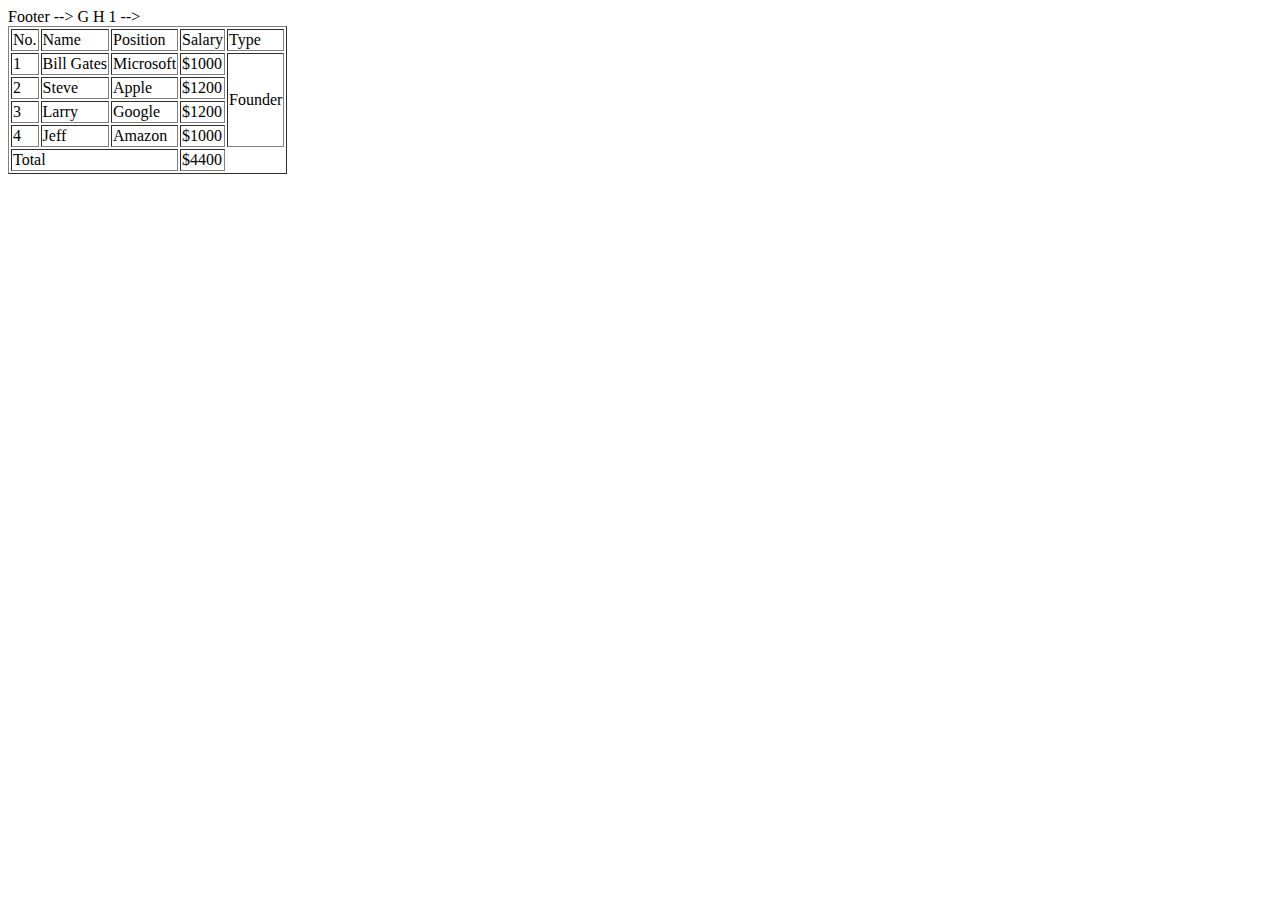
<file: HTML/l7_tables.html>
<!DOCTYPE html>
<html lang="en">
<head>
    <meta charset="UTF-8">
    <meta name="viewport" content="width=device-width, initial-scale=1.0">
    <title>Tables</title>
</head>
<body>
    <!-- <table border = 2>
        <thead>
            <tr>
                <td>This</td>
                <td>Is </td>
                <td>Heading</td>
                <tbody>
                    <tr>
                        <td>data1</td>
                        <td>data2</td>
                        <td>data3</td>
                    </tr>
                    <tr>
                        <td>data4</td>
                        <td>data5</td>
                        <td>data6</td>
                    </tr>
                    <tr>
                        <td>data7</td>
                        <td>data8</td>
                        <td>data9</td>
                    </tr>
                    <tfoot>
                        <tr>
                            <td colspan="2">This is</td>
                            <!-- <td>the</td> -->
                            <td>Footer</td>
                        </tr>
                    </tfoot>
                </tbody>
            </tr>
        </thead>
    </table> -->

    <!-- <table id="2" border="3">
        <thead>
            <tr>
                <td>A</td>
                <td>B</td>
                <td>C</td>
                <tbody>
                    <tr>
                        <td rowspan="2">D</td>
                        <td>E</td>
                        <td>F</td>
                    </tr>
                    <tr>
                        <!-- <td></td> -->
                        <td>G</td>
                        <td>H</td>
                    </tr>
                    <tfoot>
                        <tr>
                            <td colspan="3">1</td>
                        </tr>
                    </tfoot>
                </tbody>
            </tr>
        </thead>
    </table> -->

    <table id="3" border="1">
        <thead>
            <tr>
                <td>No.</td>
                <td>Name</td>
                <td>Position</td>
                <td>Salary</td>
                <td>Type</td>
                <tbody>
                    <tr>
                        <td>1</td>
                        <td>Bill Gates</td>
                        <td>Microsoft</td>
                        <td>$1000</td>
                        <td rowspan="4">Founder</td>
                    </tr>
                    <tr>
                        <td>2</td>
                        <td>Steve</td>
                        <td>Apple</td>
                        <td>$1200</td>
                        <!-- <td></td> -->
                    </tr>
                    <tr>
                        <td>3</td>
                        <td>Larry</td>
                        <td>Google</td>
                        <td>$1200</td>
                        <!-- <td></td> -->
                    </tr>
                    <tr>
                        <td>4</td>
                        <td>Jeff</td>
                        <td>Amazon</td>
                        <td>$1000</td>
                        <!-- <td></td> -->
                    </tr>
                    <tfoot>
                        <tr>
                            <td colspan="3">Total</td>
                            <td>$4400</td>
                        </tr>
                    </tfoot>
                </tbody>
            </tr>
        </thead>
    </table>
</body>
</html>
</file>
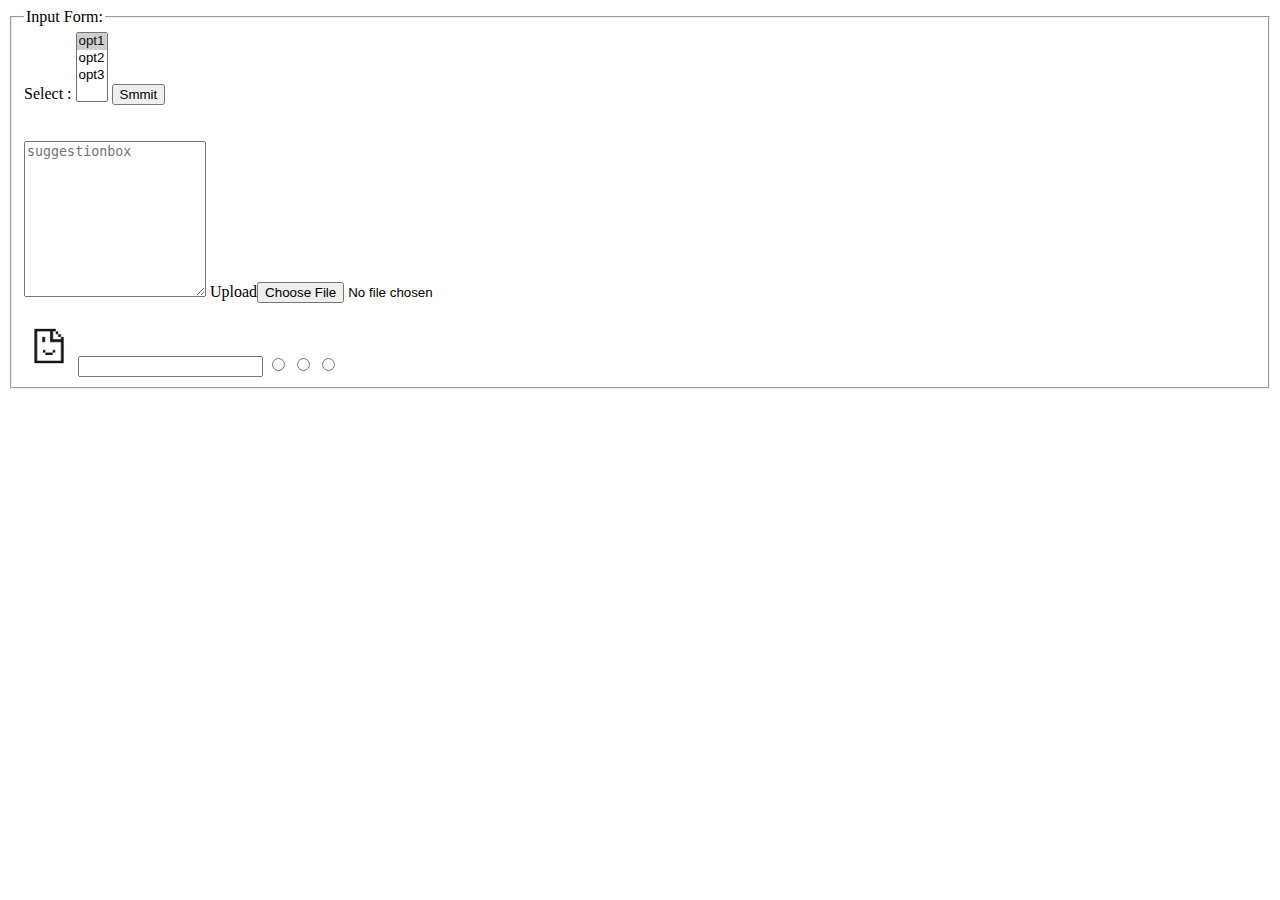
<file: HTML/l8_forms.html>
<!DOCTYPE html>
<html lang="en">
<head>
    <meta charset="UTF-8">
    <meta name="viewport" content="width=device-width, initial-scale=1.0">
    <title>Forms</title>
</head>
<body>
    <!-- <form action="">
        <label for="date">pick a date:</label>
        <input type="date" name="" id="date">
        <label for="id">User Id</label>
        <input type="text" name="" id="id">
        <label for="pass">Password:</label>
        <input type="text" name="" required ="pass">
        <button type="submit">Submit</button>
    </form> -->

    <!-- <form action="" id="2">
        <label for="name">
            Enter Name
        </label>
        <input type="text" placeholder="Sarthak" id="name"><br><br>
        <label for="gender">Choose Gender:</label><br>

        <label for="Male">Male</label>
        <input type="radio" id="Male" name = "Male" value="Male">

        <label for="Femalw">Female</label>
        <input type="radio" id="Female" value = 'Female'>

        <label for="Other">Other</label>
        <input type="radio" id="Other" value = 'other'><br><br>
        <label for="date">DOB</label>
        <input type="date" id="date">
        <button type="submit">Submit</button>
    </form> -->

    <form action="#" id="3">
      <fieldset>
        <legend> Input Form:</legend>
          <label for="selectatt">Select :
        </label>
        <select name="selectatt" multiple id="selectatt">
            <option value="1st" selected>opt1</option>
            <option value="2nd">opt2</option>
            <option value="3rd">opt3</option>
        </select>
        <button type="submit">Smmit </button>
        <br><br><br>
        <textarea name="sugg" id="suggestionbox" cols="20" rows="10" placeholder="suggestionbox"></textarea>
        <label for="filei">Upload</label><input type="file" id="filei">
        <!-- image as button -->
         <br><br>
         <input type="image" src="./me.png" width="50" height="50" alt="click here">
         <input type="password" name="password" id="password">

         <input type="radio" name="gender" id="Male" >
         <input type="radio" name="gender" id="Female" >
         <input type="radio" name="gender" id="None" >
        
         <!-- Same name links the radio buttons, allowing selection of only one -->
      </fieldset>
        </form>

</body>
</html>
</file>
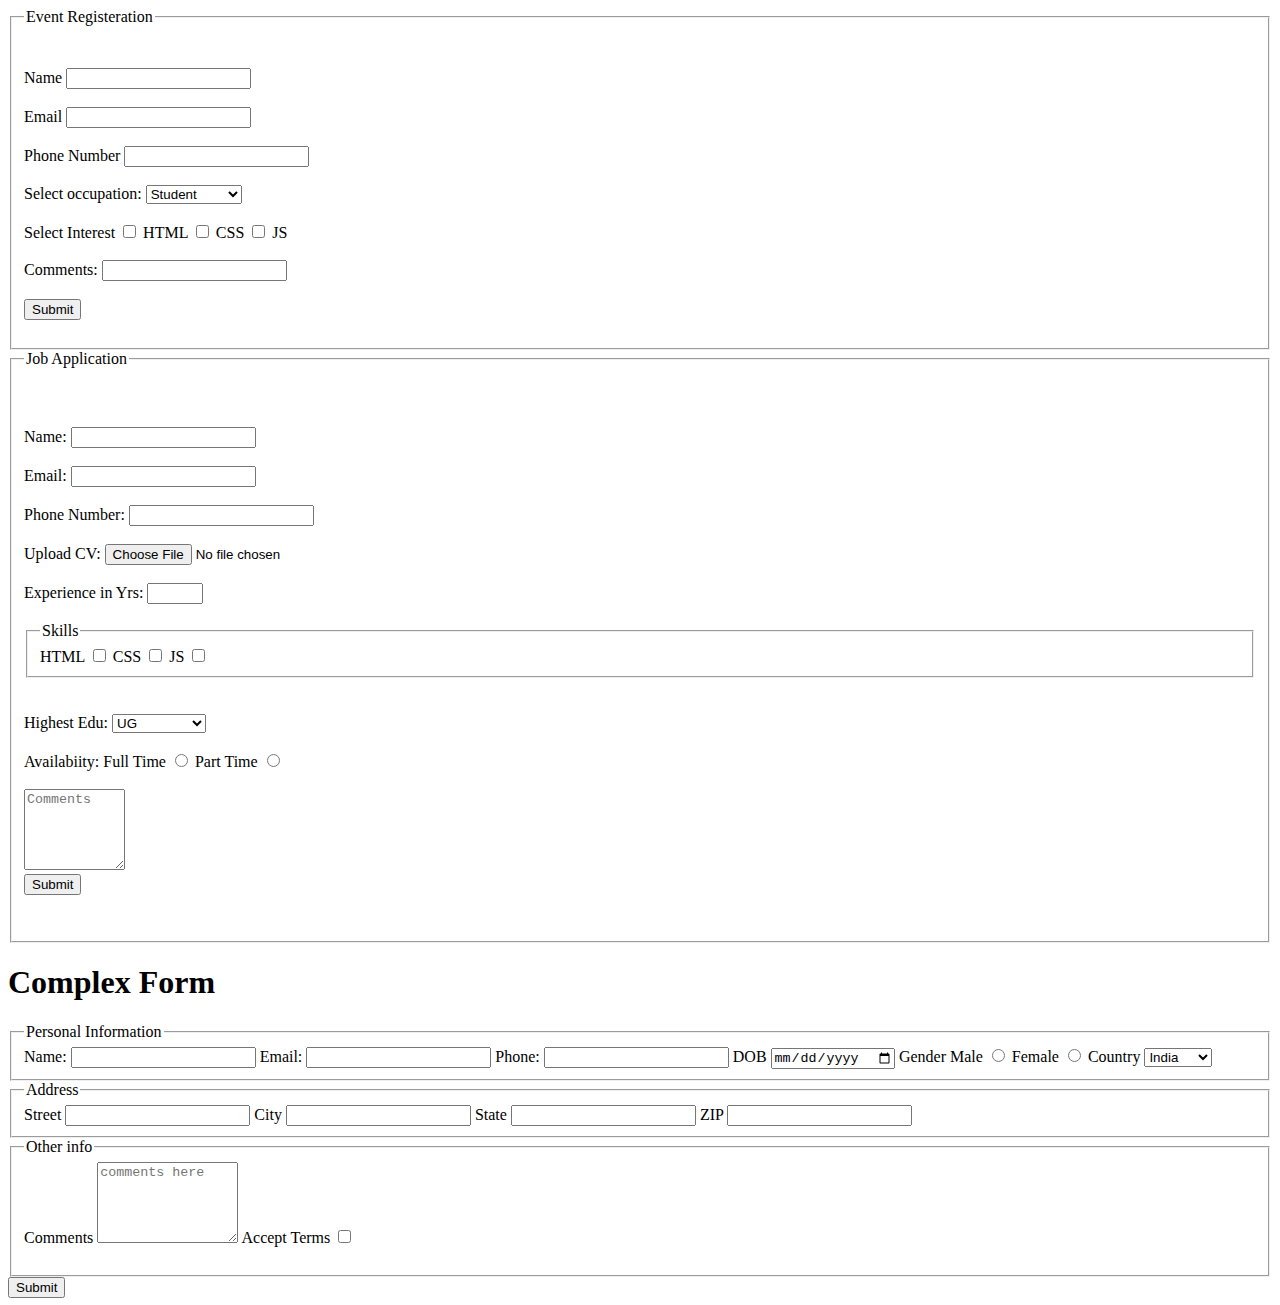
<file: HTML/l9_forms.html>
<!DOCTYPE html>
<html lang="en">
<head>
    <meta charset="UTF-8">
    <meta name="viewport" content="width=device-width, initial-scale=1.0">
    <title>Forms</title>
</head>
<body>
    <form>
        <fieldset>
            <legend>Event Registeration</legend>
                <br><br>
                <label for="name">Name</label>
                <input type="text" name="" id="name">
                <br><br>
                <label for="email">Email</label> 
                <input type="email" name="" id="email">
                <br><br>
                <label>Phone Number</label>
                <input type="number" name="" id="phone" required maxlength="10" minlength="10">
                <br><br>

                <label for="occupation">Select occupation:</label>
                    <select name="" id="occupation">
                        <option value="student">Student</option>
                        <option value="professional">Professional</option>
                        <option value="other">Other</option>
                    </select>
                    <br><br>
                <label for="interest">Select Interest</label>
                <input type="checkbox" name="" id="html">
                <label for="html">HTML</label>

                <input type="checkbox" name="" id="css">
                <label for="css">CSS</label>

                <input type="checkbox" name="" id="js">
                <label for="js">JS</label>

                <br><br>
                <label for="comments">Comments:</label>
                <input type="textarea" id="comments" width="10" height="5">
                <br><br>
                <button type="submit">Submit</button>
                <br><br>
        </fieldset>
    </form>

    <form action="">
        <fieldset>
            <legend>Job Application</legend>
            <br><br><br>
            <label for="name">Name:</label>
            <input type="text" id="name">
            <br><br>
            <label for="email">Email:</label>
            <input type="email" id="email">
            <br><br>
            <label for="number">Phone Number:</label>
            <input type="tel" id="number" minlength="10" maxlength="10">
            <br><br>
            <label for="resume">Upload CV:</label>
            <input type="file" id="resume">
            <br><br>
            <label for="experience">Experience in Yrs:</label>
            <input type="number" id="experience" min="0" max="50">
            <br><br>
            <fieldset>
                <legend>Skills</legend>

                <label for="html">HTML</label>
                <input type="checkbox" name="skill" id="html">

                <label for="css">CSS</label>
                <input type="checkbox" name="skill" id="css">
                
                <label for="js">JS</label>
                <input type="checkbox" name="skill" id="js">

            </fieldset>
            <br><br>
            <label for="education">Highest Edu:</label>
            <select name="education" id="education">
                <option value="graduate">UG</option>
                <option value="highschool">High School</option>
                <option value="post graduate">PG</option>
            </select>
            <br><br>
            <label for="available_for">Availabiity:</label>
            <label for="Full-time">Full Time</label>
            <input type="radio" name="available_for" id="Full-time">
            <label for="Part-time">Part Time</label>
            <input type="radio" name="available_for" id="Part-time">
            <br><br>
            <label for="comments"></label>
            <textarea name="comments" id="comments" cols="10" rows="5" placeholder="Comments"></textarea>
            <br>
            <button type="submit">Submit</button>
            <br><br><br>
        </fieldset>
    </form>

    <form >
        <h1>Complex Form</h1>
            <fieldset>
                <legend>Personal Information</legend>
                    <label for="name">Name:</label>
                    <input type="text" name="" id="name">
                    
                    <label for="email">Email:</label>
                    <input type="email" name="" id="email">
                    
                    <label for="phone">Phone:</label>
                    <input type="tel" name="" id="phone">
                    
                    <label for="dob">DOB</label>
                    <input type="date" name="" id="dob">
                    
                    <label for="gender">Gender</label>
                    <label for="male">Male</label>
                    <input type="radio" name="gender" id="male">
                    
                    <label for="female">Female</label>
                    <input type="radio" name="gender" id="female">
                    
                    <label for="country">Country</label>
                    <select name="country" id="country">
                        <option value="India">India</option>
                        <option value="NRI">NRI</option>
                        <option value="Foreign">Foreign</option>
                    </select>
                </fieldset>
                
                <fieldset>
                    <legend>Address</legend>
                    <label for="street">Street</label>
                    <input type="text" name="" id="street">
                    
                    <label for="city">City</label>
                    <input type="text" name="" id="city">
                    
                    <label for="state">State</label>
                    <input type="text" name="" id="state">
                    
                    <label for="zip">ZIP</label>
                    <input type="number" name="" id="zip">
                </fieldset>
                    <fieldset>
                        <legend>Other info</legend>
                        <label for="comments">Comments</label>
                        <textarea name="" id="comments" placeholder="comments here" cols="15" rows="5"></textarea>
                        
                        <label for="tnc">Accept Terms</label>
                        <input type="checkbox" name="" id="tnc">
                            <br><br>
                        </fieldset>
                        <button type="submit">Submit</button>
       
    </form>

</body>
</html>
</file>
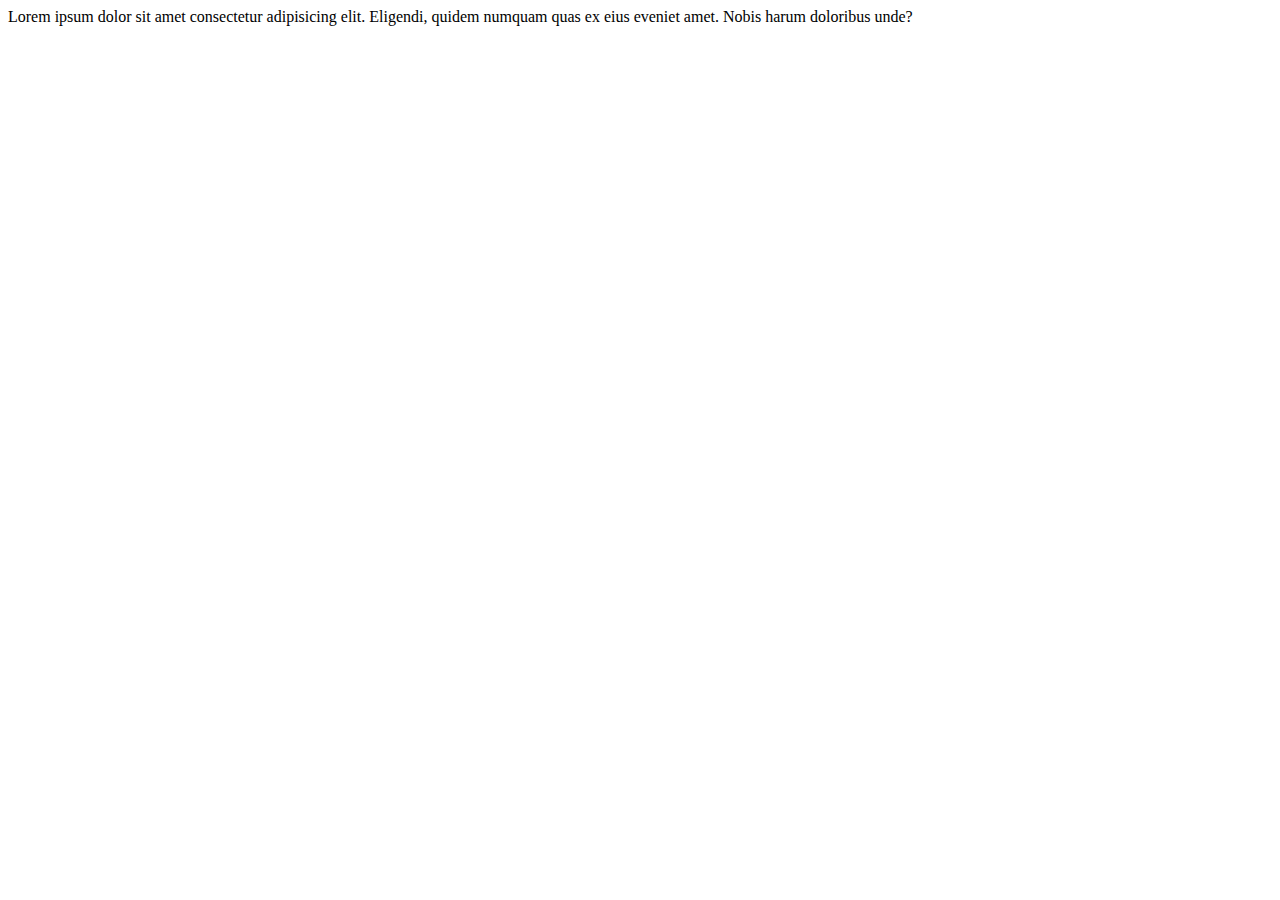
<file: JS/eL.html>
<!DOCTYPE html>
<html lang="en">
<head>
    <meta charset="UTF-8">
    <meta name="viewport" content="width=device-width, initial-scale=1.0">
    <title>Event Loops | Promises | Async Await</title>
    <script src="./eventLoops.js"></script>
</head>
<body>
    Lorem ipsum dolor sit amet consectetur adipisicing elit. Eligendi, quidem numquam quas ex eius eveniet amet. Nobis harum doloribus unde?
</body>
</html>
</file>
